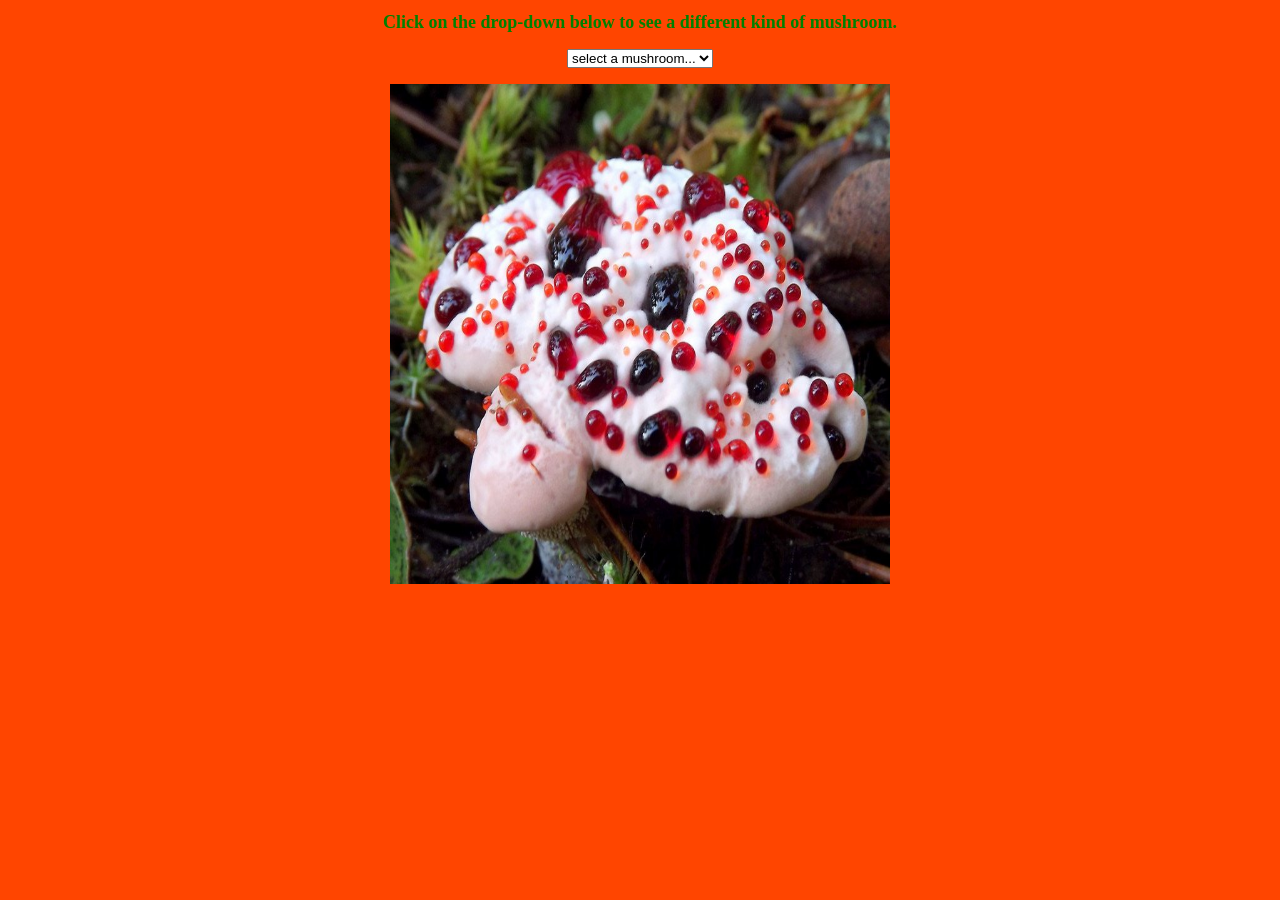
<file: index.html>
<!DOCTYPE html>
<html lang="en">
    <head>
        <meta charset="UTF-8">
        <title>Mushroom Search</title>
         <link rel="stylesheet" href="mush.css">
    </head>

    <body>
        <h1> Click on the drop-down below to see a different kind of mushroom.</h1>
    <p> 
        <select id="mushroom-dropdown">
            <option value="">select a mushroom... </option>
        </select>
    </p>  

    <p> 
        <img id="mushroom-image" src="devils tooth.jpg" alt="Mushroom placeholder" width="500" height="500">
    </p>    

    <script>
         const mushrooms = [
         {
            "id": "1",
            "name": "Devil's tooth",
            "imgUrl": "devils tooth.jpg"
         },
         {
            "id": "2",
            "name": "Turkey tail",
            "imgUrl": "turkey tail.jpg"
        },
        {
            "id": "3",
            "name": "Lion's mane",
            "imgUrl": "lions mane.png"
        }        
     ];

    const dropdown = document.getElementById('mushroom-dropdown');
    const mushroomImage = document.getElementById('mushroom-image');

     function populatemushrooms() {
        mushrooms.forEach(mushroom => {
            const option = document.createElement('option');
            option.value = mushroom.id;
            option.textContent = mushroom.name;
            dropdown.appendChild(option);
        });
     }

     dropdown.addEventListener('change', (event) => {
        const selectedId = event.target.value;
        const foundMushroom = mushrooms.find(m => m.id === selectedId);

        if (foundMushroom) { 
            mushroomImage.src = foundMushroom.imgUrl;
            mushroomImage.alt = foundMushroom.name;
        }
     });
     
     populatemushrooms();
     
    </script>
    </body>
</html>
</file>
<file: mush.css>
body 
{
    background-color: orangered;
    text-align: center;
}

h1
{
    font-size: large;
    color: green;
}
</file>
